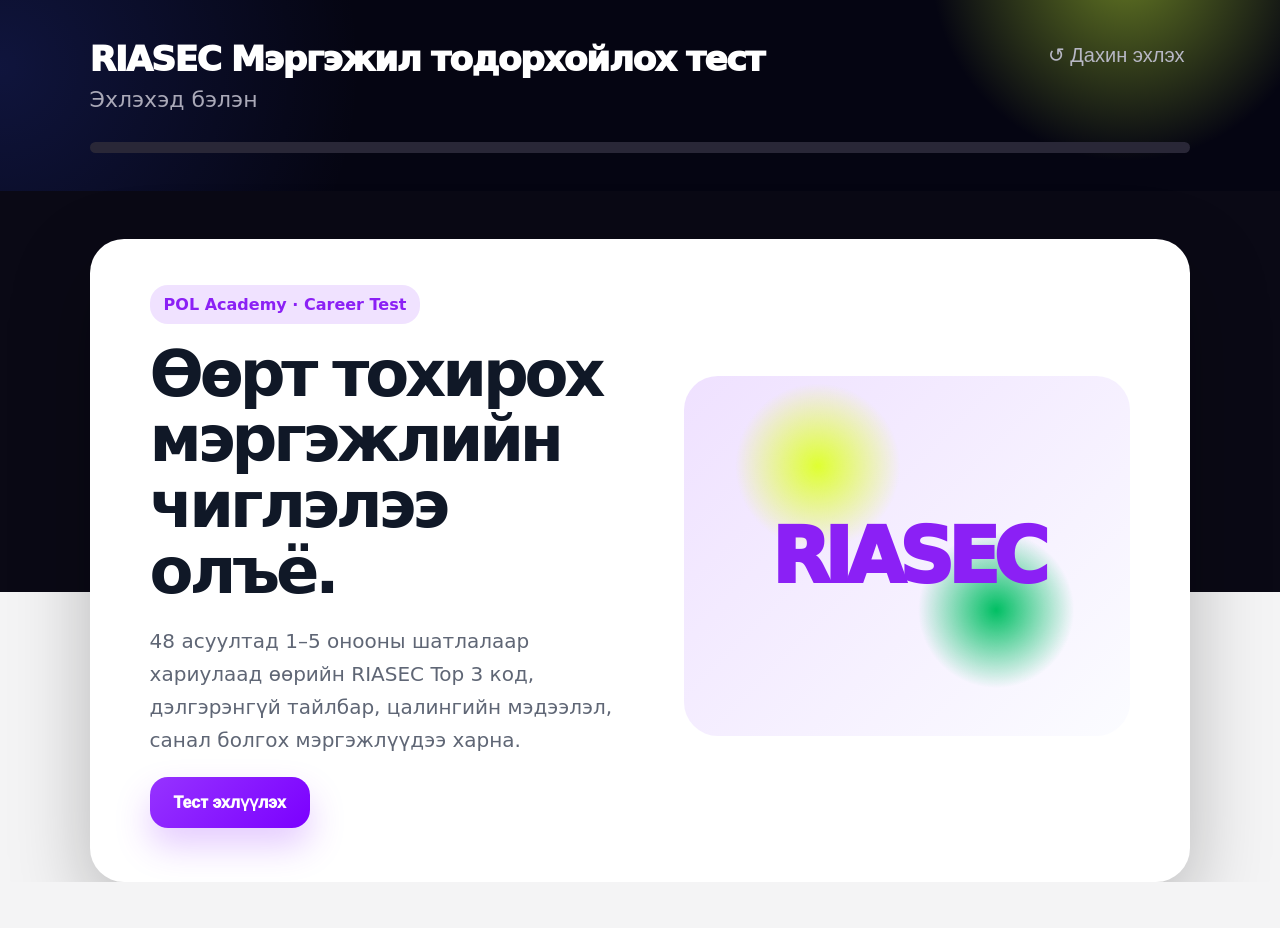
<file: public/index.html>
<!doctype html>
<html lang="mn">
<head>
<meta charset="utf-8">
<meta name="viewport" content="width=device-width,initial-scale=1,viewport-fit=cover">
<title>RIASEC Мэргэжил тодорхойлох тест</title>
<style>
:root{--dark:#050512;--panel:#0a0915;--p:#9633ff;--g:#00bf63;--ink:#101827;--bg:#f4f4f5;--line:#e5e7eb}*{box-sizing:border-box}html{scroll-behavior:smooth}body{margin:0;font-family:Inter,system-ui,-apple-system,Segoe UI,Arial,sans-serif;color:var(--ink);background:var(--bg);-webkit-tap-highlight-color:transparent}.top{background:radial-gradient(circle at 88% -18%,rgba(210,255,55,.46),transparent 17%),radial-gradient(circle at 0 35%,rgba(63,91,255,.18),transparent 28%),var(--dark);padding:42px 0 38px;color:#fff}.inner,.card,.pager{width:min(1220px,86vw);margin:auto}.row{display:flex;justify-content:space-between;gap:20px;align-items:flex-start}.title{margin:0 0 10px;font-size:clamp(26px,2.7vw,38px);font-weight:950;line-height:1;letter-spacing:-.045em}.sub{margin:0;color:#aaa9b8;font-size:clamp(17px,1.8vw,22px)}.reset{border:0;background:transparent;color:#b7b7c4;font-size:20px;cursor:pointer;white-space:nowrap}.bar{height:11px;background:#292737;border-radius:999px;overflow:hidden;margin-top:30px}.bar i{display:block;height:100%;width:0;background:linear-gradient(90deg,#dfff31,#aeff48,#28cfff);border-radius:999px;transition:.25s}.main{background:linear-gradient(180deg,var(--panel) 0 58%,var(--bg) 58%);padding:48px 0 0}.screen{display:none}.screen.on{display:block}.card{background:#fff;border-radius:34px;min-height:610px;padding:46px 60px 54px;box-shadow:0 28px 80px rgba(0,0,0,.26);animation:fade .22s ease}.hero{display:grid;grid-template-columns:1.05fr .95fr;gap:40px;align-items:center}.badge{display:inline-flex;background:#f0e2ff;color:#8b20f5;border-radius:18px;padding:10px 14px;font-weight:900;margin-bottom:18px}.hero h2,.result h2{font-size:clamp(40px,5vw,72px);line-height:1.03;letter-spacing:-.065em;margin:0 0 18px}.lead{font-size:20px;color:#5f6675;line-height:1.65}.heroArt{height:360px;border-radius:34px;background:radial-gradient(circle at 30% 25%,#dfff31,transparent 20%),radial-gradient(circle at 70% 65%,#00bf63,transparent 20%),linear-gradient(135deg,#efe1ff,#fbfcff);display:grid;place-items:center;color:#8b20f5;font-size:76px;font-weight:950;letter-spacing:-.08em}.btn{border:0;border-radius:18px;padding:16px 24px;font-weight:950;cursor:pointer;background:linear-gradient(135deg,var(--p),#7b00ff);color:#fff;box-shadow:0 18px 34px rgba(150,51,255,.25);font-size:16px}.qhead{display:grid;grid-template-columns:58px 1fr;gap:18px}.num{width:58px;height:58px;border-radius:18px;background:#f1e3ff;color:#9131ff;display:grid;place-items:center;font-weight:900;font-size:26px}.q{margin:0;font-size:clamp(34px,4.1vw,54px);line-height:1.18;letter-spacing:-.05em;font-weight:900;max-width:980px}.scaleBlock{margin-top:74px}.scaleTop{display:flex;justify-content:space-between;align-items:center;margin-bottom:30px}.side{display:flex;align-items:center;gap:12px;font-size:20px;font-weight:950}.left{color:var(--p)}.right{color:#008c3d}.icon{width:46px;height:46px;border-radius:50%;display:grid;place-items:center;color:#fff;font-size:32px}.left .icon{background:linear-gradient(135deg,#bd4cff,#9128ff)}.right .icon{background:var(--g)}.scale{position:relative;display:grid;grid-template-columns:repeat(5,1fr);align-items:center;padding:0 46px}.scale:before{content:"";position:absolute;left:100px;right:100px;top:50%;height:7px;transform:translateY(-50%);border-radius:999px;background:linear-gradient(90deg,#edd9ff,#eadfff,#e6eaf0,#d8f8df,#c8f8d7)}.opt{position:relative;z-index:1;margin:auto;border-radius:50%;background:#fff;display:grid;place-items:center;cursor:pointer;transition:.18s;font-weight:950;touch-action:manipulation}.opt b{width:34px;height:34px;border-radius:12px;display:grid;place-items:center;background:#f7f1ff;font-size:20px;color:inherit}.opt:hover,.opt.sel{transform:scale(1.08);box-shadow:0 0 0 12px rgba(150,51,255,.08)}.opt.sel{background:currentColor}.opt.sel b{background:#fff}.opt:nth-child(1){width:92px;height:92px;border:7px solid #a83cff;color:#a83cff}.opt:nth-child(2){width:78px;height:78px;border:7px solid #a83cff;color:#a83cff}.opt:nth-child(3){width:72px;height:72px;border:7px solid #9aa3b2;color:#9aa3b2}.opt:nth-child(4){width:78px;height:78px;border:7px solid #03b957;color:#03b957}.opt:nth-child(5){width:92px;height:92px;border:7px solid #03b957;color:#03b957}.scaleText{display:grid;grid-template-columns:repeat(5,1fr);gap:10px;text-align:center;color:#7b8190;font-size:14px;font-weight:850;margin:20px 46px 0}.chosen{text-align:center;color:#515967;margin-top:22px;min-height:28px;font-size:18px;font-weight:950}.foot{background:var(--bg);padding:16px 0 30px}.pager{display:flex;gap:8px;flex-wrap:wrap;justify-content:center}.dot{width:48px;height:48px;border:0;border-radius:10px;background:#fbfbfb;color:#d9d9df;font-weight:900;font-size:16px;cursor:pointer;touch-action:manipulation}.dot.active{background:#9118ff;color:#fff;box-shadow:0 0 0 3px #fff,0 0 0 5px #9118ff}.dot.done{color:#8e22ff;background:#fff}.dot:disabled{opacity:.55;cursor:not-allowed}.code{display:flex;gap:12px;margin:18px 0;flex-wrap:wrap}.code span{width:76px;height:76px;border-radius:22px;background:linear-gradient(135deg,var(--p),#7b00ff);color:#fff;display:grid;place-items:center;font-size:36px;font-weight:950}.grid{display:grid;grid-template-columns:1fr 1fr;gap:18px}.box{background:#f7f7fa;border:1px solid var(--line);border-radius:22px;padding:22px}.box.wide{grid-column:1/-1}.box h3{margin:0 0 12px}.box p{line-height:1.58;color:#475467}.careers,.salaryItems{display:flex;gap:10px;flex-wrap:wrap}.careers span,.salaryItems span{background:#fff;border:1px solid var(--line);border-radius:999px;padding:10px 14px;font-weight:850}.salaryItems span{border-radius:16px;line-height:1.45}.score{display:grid;grid-template-columns:42px 1fr 34px;gap:10px;align-items:center;font-weight:900;margin:10px 0}.sbar{height:12px;background:#e5e7eb;border-radius:999px;overflow:hidden}.sbar i{display:block;height:100%;background:linear-gradient(90deg,#d9ff35,#00bf63)}textarea{width:100%;min-height:110px;border:1px solid #ddd6fe;border-radius:18px;padding:14px 16px;font:inherit;resize:vertical;background:#fff}#fbMsg{font-weight:900;color:#008c3d;margin-top:10px}.actions{display:flex;gap:12px;flex-wrap:wrap;margin-top:18px}@keyframes fade{from{opacity:0;transform:translateY(12px)}to{opacity:1}}
@media(max-width:760px){.top{padding:22px 0 18px}.inner,.card,.pager{width:calc(100vw - 24px)}.row{gap:10px}.title{font-size:22px;line-height:1.08;max-width:250px}.sub{font-size:15px}.reset{font-size:13px;padding-top:2px}.bar{height:9px;margin-top:18px}.main{padding:18px 0 0;background:linear-gradient(180deg,var(--panel) 0 160px,var(--bg) 160px)}.card{border-radius:26px;min-height:auto;padding:24px 16px 26px;box-shadow:0 18px 45px rgba(0,0,0,.20)}.hero{display:block}.badge{font-size:12px;border-radius:14px;padding:8px 10px;margin-bottom:14px}.hero h2,.result h2{font-size:34px;letter-spacing:-.05em;line-height:1.03}.lead{font-size:16px;line-height:1.55}.heroArt{display:none}.btn{width:100%;padding:15px 18px;border-radius:16px}.qhead{grid-template-columns:1fr;gap:12px}.num{width:46px;height:46px;border-radius:15px;font-size:21px}.q{font-size:27px;line-height:1.18;letter-spacing:-.035em}.scaleBlock{margin-top:32px}.scaleTop{margin-bottom:18px}.side{font-size:13px;gap:7px;max-width:46%;line-height:1.15}.icon{width:31px;height:31px;font-size:23px;flex:0 0 auto}.scale{padding:0 2px;gap:2px}.scale:before{left:34px;right:34px;height:5px}.opt:nth-child(1),.opt:nth-child(5){width:62px;height:62px;border-width:5px}.opt:nth-child(2),.opt:nth-child(4){width:54px;height:54px;border-width:5px}.opt:nth-child(3){width:48px;height:48px;border-width:5px}.opt b{width:25px;height:25px;font-size:15px;border-radius:9px}.opt:hover,.opt.sel{transform:scale(1.04);box-shadow:0 0 0 8px rgba(150,51,255,.08)}.scaleText{margin:14px 0 0;gap:2px;font-size:10.5px;line-height:1.18}.chosen{font-size:15px;margin-top:16px;min-height:22px}.foot{padding:12px 0 18px;position:sticky;bottom:0;z-index:10;border-top:1px solid rgba(0,0,0,.05);box-shadow:0 -10px 30px rgba(15,23,42,.06)}.pager{justify-content:flex-start;flex-wrap:nowrap;overflow-x:auto;gap:6px;padding:2px 2px 8px;scrollbar-width:none}.pager::-webkit-scrollbar{display:none}.dot{width:34px;height:34px;min-width:34px;border-radius:9px;font-size:12px}.dot.active{box-shadow:0 0 0 2px #fff,0 0 0 4px #9118ff}.grid{grid-template-columns:1fr;gap:12px}.box,.box.wide{grid-column:auto;padding:17px;border-radius:18px}.box h3{font-size:18px}.box p{font-size:14px}.code span{width:62px;height:62px;border-radius:18px;font-size:30px}.careers span,.salaryItems span{font-size:13px;padding:9px 11px}.score{grid-template-columns:34px 1fr 30px;font-size:13px}.sbar{height:10px}textarea{min-height:96px;border-radius:16px;font-size:14px}}
@media(max-width:380px){.title{font-size:20px;max-width:210px}.q{font-size:24px}.hero h2,.result h2{font-size:30px}.opt:nth-child(1),.opt:nth-child(5){width:56px;height:56px}.opt:nth-child(2),.opt:nth-child(4){width:50px;height:50px}.opt:nth-child(3){width:44px;height:44px}.scaleText{font-size:9.5px}.side{font-size:12px}.icon{width:28px;height:28px}}
</style>
</head>
<body>
<header class="top"><div class="inner"><div class="row"><div><h1 class="title">RIASEC Мэргэжил тодорхойлох тест</h1><p id="sub" class="sub">Эхлэхэд бэлэн</p></div><button class="reset" onclick="restart()">↺ Дахин эхлэх</button></div><div class="bar"><i id="bar"></i></div></div></header>
<main class="main">
<section id="start" class="screen on card"><div class="hero"><div><span class="badge">POL Academy · Career Test</span><h2>Өөрт тохирох мэргэжлийн чиглэлээ олъё.</h2><p class="lead">48 асуултад 1–5 онооны шатлалаар хариулаад өөрийн RIASEC Top 3 код, дэлгэрэнгүй тайлбар, цалингийн мэдээлэл, санал болгох мэргэжлүүдээ харна.</p><button class="btn" onclick="startTest()">Тест эхлүүлэх</button></div><div class="heroArt">RIASEC</div></div></section>
<section id="quiz" class="screen card"><div class="qhead"><div id="qnum" class="num">1</div><h2 id="question" class="q"></h2></div><div class="scaleBlock"><div class="scaleTop"><div class="side left"><span class="icon">×</span>Санал нийлэхгүй</div><div class="side right">Санал нийлнэ <span class="icon">✓</span></div></div><div id="scale" class="scale"></div><div class="scaleText"><span>1<br>Маш нийлэхгүй</span><span>2<br>Нийлэхгүй</span><span>3<br>Саармаг</span><span>4<br>Нийлнэ</span><span>5<br>Маш нийлнэ</span></div><div id="chosen" class="chosen"></div></div></section>
<section id="result" class="screen card result"><span class="badge">🎯 Үр дүн</span><h2>Таны Top 3 RIASEC код</h2><div id="code" class="code"></div><p id="summary" class="lead"></p><div class="actions"><button class="btn" onclick="downloadResult()">📥 Үр дүн татах</button></div><div class="grid"><div class="box"><h3>RIASEC тайлбар</h3><p id="explain"></p></div><div class="box"><h3>Санал болгох мэргэжлүүд</h3><div id="careers" class="careers"></div></div><div class="box"><h3>💰 Цалингийн мэдээлэл</h3><div id="salary" class="salaryItems"></div><p>Эдгээр нь чиглэлээр харуулсан ойролцоолсон хүрээ бөгөөд байгууллага, ур чадвар, туршлагаас хамаарч өөрчлөгдөнө.</p></div><div class="box"><h3>Оноо</h3><div id="scores"></div></div><div class="box wide"><h3>Кодоо хэрхэн ойлгох вэ?</h3><p id="method"></p></div><div class="box wide"><h3>Санал хүсэлт</h3><p>Энэ тестийн асуулт, дизайн, үр дүнгийн тайлбар дээр санал байвал бичээрэй.</p><textarea id="feedback" placeholder="Жишээ: Асуулт ойлгомжтой байсан уу? Үр дүн хэрэгтэй санагдсан уу?"></textarea><br><br><button class="btn" onclick="sendFeedback()">Санал илгээх</button><div id="fbMsg"></div></div></div></section>
</main><footer class="foot"><div id="pager" class="pager"></div></footer>
<script>
const qs=[
['C','Бүртгэл хөтлөх, тайлан гаргах, дата оруулах ажлуудыг би дажгүй хийж чадна.'],['C','Эмх цэгцтэй хүснэгт, жагсаалт, төлөвлөгөө гаргах надад таалагддаг.'],['C','Дүрэм, заавар, процесс тодорхой байвал би илүү сайн ажилладаг.'],['C','Баримт бичгийн алдаа шалгаж, нарийн мэдээлэл засахдаа төвөгшөөдөггүй.'],['C','Санхүү, тооцоо, бүртгэлтэй холбоотой ажил сонирхолтой санагддаг.'],['C','Цагийн хуваарь баримталж, ажлаа системтэй дуусгах дуртай.'],['C','Мэдээллийг ангилж, файл хавтас болгон цэгцлэх ажилд би сайн.'],['C','Давтагддаг боловч нарийн нямбай ажил намайг ядраадаггүй.'],
['R','Багаж хэрэгсэл ашиглан эвдэрсэн зүйл засах дуртай.'],['R','Гадаа орчинд хөдөлгөөнтэй ажиллах нь надад тохиромжтой.'],['R','Техник, төхөөрөмж, машин хэрхэн ажилладгийг турших сонирхолтой.'],['R','Гараар юм угсрах, бүтээх, засварлах ажлаас урам авдаг.'],['R','Бодит үр дүн нь шууд харагддаг ажил хийх дуртай.'],['R','Амьтан, ургамал, байгальтай ойр ажиллах сонирхолтой.'],['R','Практик даалгавар онолын тайлбараас илүү надад ойр.'],['R','Биеийн хүч, техник, ур чадвар шаардсан ажил хийхээс айдаггүй.'],
['I','Асуудлын учир шалтгааныг судалж ойлгох дуртай.'],['I','Шинжлэх ухаан, туршилт, нотолгоонд суурилсан зүйлс сонирхолтой.'],['I','Тоон мэдээлэл, баримтаар дүгнэлт гаргах дуртай.'],['I','Хэцүү бодлого, логик таавар шийдэхэд дуртай.'],['I','Ном, нийтлэл, судалгааны материал уншиж шинэ мэдлэг авах таалагддаг.'],['I','Яагаад гэдэг асуултад гүнзгий хариу хайх дуртай.'],['I','Компьютер, дата, код эсвэл алгоритм ойлгох сонирхолтой.'],['I','Түргэн хариунаас илүү зөв, баталгаатай хариу олохыг илүүд үздэг.'],
['A','Зураг, дизайн, хөгжим, бичвэрээр өөрийгөө илэрхийлэх дуртай.'],['A','Шинэ санаа гаргаж, өөрийнхөөрөө бүтээх таалагддаг.'],['A','Тогтсон дүрмээс илүү уян хатан орчинд ажиллах дуртай.'],['A','Контент, постер, видео, тайзны санаа боловсруулах сонирхолтой.'],['A','Өнгө, хэлбэр, уур амьсгал, гоо зүйг амархан анзаардаг.'],['A','Өвөрмөц, бүтээлч шийдэл олохдоо урам авдаг.'],['A','Бичих, ярих, дүрслэх аргаар санаагаа бусдад хүргэх дуртай.'],['A','Нэг хэвийн ажлаас илүү өөрчлөлттэй, бүтээлч ажил хүсдэг.'],
['S','Бусдад тусалж, зөвлөгөө өгөх дуртай.'],['S','Хүмүүстэй ярилцаж, ойлголцох ажил надад таалагддаг.'],['S','Багаар ажиллаж, бусдыг дэмжих сонирхолтой.'],['S','Заах, тайлбарлах, сургах үйл ажиллагаа хийх дуртай.'],['S','Хэн нэгний асуудлыг сонсож, шийдэл хайхад туслах дуртай.'],['S','Нийгэмд эерэг нөлөөтэй ажил хийх хүсэлтэй.'],['S','Хүмүүсийн мэдрэмж, хэрэгцээг анзаарахдаа сайн.'],['S','Хамтын ажиллагаатай, дулаан уур амьсгалтай орчинд ажиллах дуртай.'],
['E','Бусдыг удирдаж, зорилгод хүргэх дуртай.'],['E','Санаагаа итгэлтэй танилцуулж, хүмүүсийг ятгах сонирхолтой.'],['E','Бизнес, борлуулалт, төсөл эхлүүлэх тухай бодох дуртай.'],['E','Өрсөлдөөнтэй орчинд өөрийгөө сорих таалагддаг.'],['E','Шийдвэр хурдан гаргаж, хариуцлага авах дуртай.'],['E','Арга хэмжээ зохион байгуулах, хүмүүсийг идэвхжүүлэх сонирхолтой.'],['E','Боломж харж, түүнийг бодит ажил болгохдоо урамшдаг.'],['E','Олон хүний өмнө ярих, санал хамгаалах нь надад сонирхолтой.']
].map(x=>({t:x[0],q:x[1]}));
const meta={
R:{n:'Realistic / Бодит-үйлдлийн',d:'Та бодит орчинд асуудлыг гараар болон техник хэрэгслээр шийдэх, төхөөрөмж системтэй ажиллах, үр дүн нь шууд харагддаг ажилд илүү хүчтэй. Энэ төрөл нь инженерчлэл, үйлдвэрлэл, техник, барилга, механик, хөдөө аж ахуй зэрэг практик ур чадвар шаардсан чиглэлтэй нийцдэг.',c:['Инженер','Механик','Барилгын инженер','Архитектурын техникч','Үйлдвэрлэлийн оператор','ХАА мэргэжилтэн']},
I:{n:'Investigative / Судлаач',d:'Та мэдээлэл цуглуулах, шалтгаан холбоог олох, дата болон нотолгоонд тулгуурлан шийдвэр гаргах талдаа хүчтэй. Судалгаа, шинжилгээ, технологи, өгөгдөл, эрүүл мэнд, санхүүгийн анализ зэрэг асуудлыг гүнзгий ойлгох шаардлагатай чиглэлд тохирно.',c:['Дата аналист','Программист','Судлаач','Эмч','Лабораторийн мэргэжилтэн','Эдийн засагч']},
A:{n:'Artistic / Бүтээлч',d:'Та шинэ санаа гаргах, дүрслэх, бичих, дизайн хийх, контент бүтээх болон өөрийн хэв маягаар илэрхийлэх хэрэгцээ өндөртэй. Уян хатан, бүтээлч эрх чөлөөтэй орчинд илүү идэвхтэй ажиллаж, бусдад мэдрэмж, мессеж, туршлага хүргэх ажилд тохирно.',c:['UI/UX дизайнер','Контент бүтээгч','Видео продюсер','График дизайнер','Зохиолч','Маркетинг креатив']},
S:{n:'Social / Нийгмийн',d:'Та хүмүүстэй харилцах, сонсох, тайлбарлах, сургах, зөвлөх, дэмжих орчинд үнэ цэнээ илүү сайн гаргадаг. Бусдад эерэг нөлөө үзүүлэх, хамт олонтой ажиллах, хүний хөгжил болон үйлчилгээний чиглэлд нийцэл өндөр.',c:['Багш','Сэтгэл зүйч','Хүний нөөц','Коуч','Нийгмийн ажилтан','Сургалтын менежер']},
E:{n:'Enterprising / Манлайлагч',d:'Та зорилго тодорхойлох, бусдыг идэвхжүүлэх, санаагаа хамгаалах, хэлэлцээр хийх, боломжийг бодит төсөл болгох талдаа хүчтэй. Бизнес, борлуулалт, удирдлага, төсөл, маркетинг, байгууллагын өсөлттэй холбоотой чиглэлд тохирно.',c:['Энтрепренер','Бизнес хөгжүүлэлт','Борлуулалтын менежер','Төслийн менежер','PR менежер','Удирдах ажилтан']},
C:{n:'Conventional / Зохион байгуулалттай',d:'Та мэдээлэл, баримт, тооцоо, дүрэм журам, процессийг цэгцтэй удирдах чадвартай. Нарийвчлал, найдвартай ажиллагаа, тайлан, санхүү, бүртгэл, админ, логистик зэрэг системтэй ажлын орчинд илүү тохирно.',c:['Нягтлан бодогч','Санхүүгийн аналист','Аудитор','Оффис менежер','Дата бүртгэлийн ажилтан','Ложистик зохицуулагч']}
};
const salary={R:'2.0M – 5.0M₮ · инженер, техник, үйлдвэрлэл',I:'3.2M – 9.7M₮ · IT, дата, судалгаа, хөгжүүлэлт',A:'1.5M – 4.0M₮ · дизайн, контент, креатив маркетинг',S:'1.8M – 3.5M₮ · боловсрол, HR, зөвлөгөө, үйлчилгээ',E:'2.8M – 10.0M₮ · борлуулалт, менежмент, бизнес',C:'1.5M – 4.0M₮ · санхүү, бүртгэл, оффис, логистик'};
const labels=['1 Маш санал нийлэхгүй','2 Санал нийлэхгүй','3 Саармаг','4 Санал нийлнэ','5 Маш их санал нийлнэ'];
let i=0,ans=Array(qs.length).fill(null),score={R:0,I:0,A:0,S:0,E:0,C:0},lastResult=null;const $=id=>document.getElementById(id);
function show(id){document.querySelectorAll('.screen').forEach(x=>x.classList.remove('on'));$(id).classList.add('on');window.scrollTo({top:0,behavior:'smooth'})}
function startTest(){i=0;ans.fill(null);score={R:0,I:0,A:0,S:0,E:0,C:0};lastResult=null;show('quiz');render()}
function render(){let q=qs[i],done=ans.filter(Boolean).length;$('sub').textContent=`Асуулт ${i+1} / ${qs.length}`;$('bar').style.width=Math.max(2,Math.round(done/qs.length*100))+'%';$('qnum').textContent=i+1;$('question').textContent=q.q;$('chosen').textContent=ans[i]?labels[ans[i]-1]:'';$('scale').innerHTML=[1,2,3,4,5].map(v=>`<button class="opt ${ans[i]===v?'sel':''}" onclick="pick(${v})"><b>${v}</b></button>`).join('');pager()}
function pick(v){let old=ans[i];if(old)score[qs[i].t]-=old;ans[i]=v;score[qs[i].t]+=v;render();setTimeout(()=>{if(i<qs.length-1){i++;render()}else finish()},160)}
function go(n){if(n<=ans.filter(Boolean).length){i=n;show('quiz');render()}}
function pager(){let done=ans.filter(Boolean).length;if($('start').classList.contains('on')){$('pager').innerHTML='';return}$('pager').innerHTML=qs.map((_,n)=>`<button class="dot ${n===i?'active':''} ${ans[n]?'done':''}" ${n>done?'disabled':''} onclick="go(${n})">${n+1}</button>`).join('');setTimeout(()=>{let a=document.querySelector('.dot.active');if(a)a.scrollIntoView({inline:'center',block:'nearest'})},0)}
function finish(){show('result');$('sub').textContent='Үр дүн гарлаа';$('bar').style.width='100%';pager();let r=Object.entries(score).sort((a,b)=>b[1]-a[1]),top=r.slice(0,3),code=top.map(x=>x[0]).join('');lastResult={r,top,code};$('code').innerHTML=top.map(([k])=>`<span>${k}</span>`).join('');$('summary').textContent=`Таны RIASEC код: ${code}. Давамгай чиглэлүүд: ${top.map(([k])=>meta[k].n).join(', ')}.`;$('explain').textContent=`Таны хамгийн өндөр төрөл болох ${top[0][0]}: ${meta[top[0][0]].d} Хоёр дахь төрөл ${top[1][0]} нь ажиллах арга барилд нэмэлт өнгө өгнө: ${meta[top[1][0]].d} Гурав дахь төрөл ${top[2][0]} нь сонголтоо нарийвчлахад тусална: ${meta[top[2][0]].d}`;$('method').textContent=`RIASEC аргачлалд эхний үсэг нь үндсэн сонирхол, хоёр дахь нь ажлын орчин, гурав дахь нь дэмжих чадвар гэж ойлгож болно. Иймээс ${code} кодтой хүн нэг мэргэжлийн нэрэнд баригдахгүй, харин ${top.map(([k])=>meta[k].n.split(' / ')[1]).join(' + ')} шинжүүдийг хослуулсан чиглэлийг туршиж үзэх нь зөв.`;$('careers').innerHTML=[...new Set(top.flatMap(([k])=>meta[k].c))].slice(0,12).map(c=>`<span>${c}</span>`).join('');$('salary').innerHTML=top.map(([k])=>`<span><b>${k}</b>: ${salary[k]}</span>`).join('');$('scores').innerHTML=r.map(([k,v])=>`<div class="score"><span>${k}</span><div class="sbar"><i style="width:${Math.round(v/40*100)}%"></i></div><span>${v}</span></div>`).join('')}
function downloadResult(){if(!lastResult)return;const txt=`RIASEC МЭРГЭЖИЛ ТОДОРХОЙЛОХ ТЕСТИЙН ҮР ДҮН\n\n${$('summary').innerText}\n\nRIASEC тайлбар:\n${$('explain').innerText}\n\nКодоо хэрхэн ойлгох вэ:\n${$('method').innerText}\n\nЦалингийн мэдээлэл:\n${$('salary').innerText}\n\nСанал болгох мэргэжлүүд:\n${$('careers').innerText}\n\nОноо:\n${$('scores').innerText}\n\nАнхааруулга: Энэ нь чиг баримжаа өгөх тест бөгөөд эцсийн карьерын шийдвэр биш.`;const blob=new Blob([txt],{type:'text/plain;charset=utf-8'});const a=document.createElement('a');a.href=URL.createObjectURL(blob);a.download=`riasec-${lastResult.code}-result.txt`;a.click();URL.revokeObjectURL(a.href)}
function sendFeedback(){let t=$('feedback').value.trim();$('fbMsg').textContent=t?'Баярлалаа! Таны саналыг энэ төхөөрөмж дээр хадгаллаа.':'Эхлээд санал хүсэлтээ бичнэ үү.';if(t)localStorage.setItem('riasecFeedback',t)}
function restart(){i=0;ans.fill(null);score={R:0,I:0,A:0,S:0,E:0,C:0};lastResult=null;$('sub').textContent='Эхлэхэд бэлэн';$('bar').style.width='0';$('pager').innerHTML='';show('start')}
document.addEventListener('keydown',e=>{if(['1','2','3','4','5'].includes(e.key)&&$('quiz').classList.contains('on'))pick(Number(e.key))});restart();
</script>
</body>
</html>
</file>
